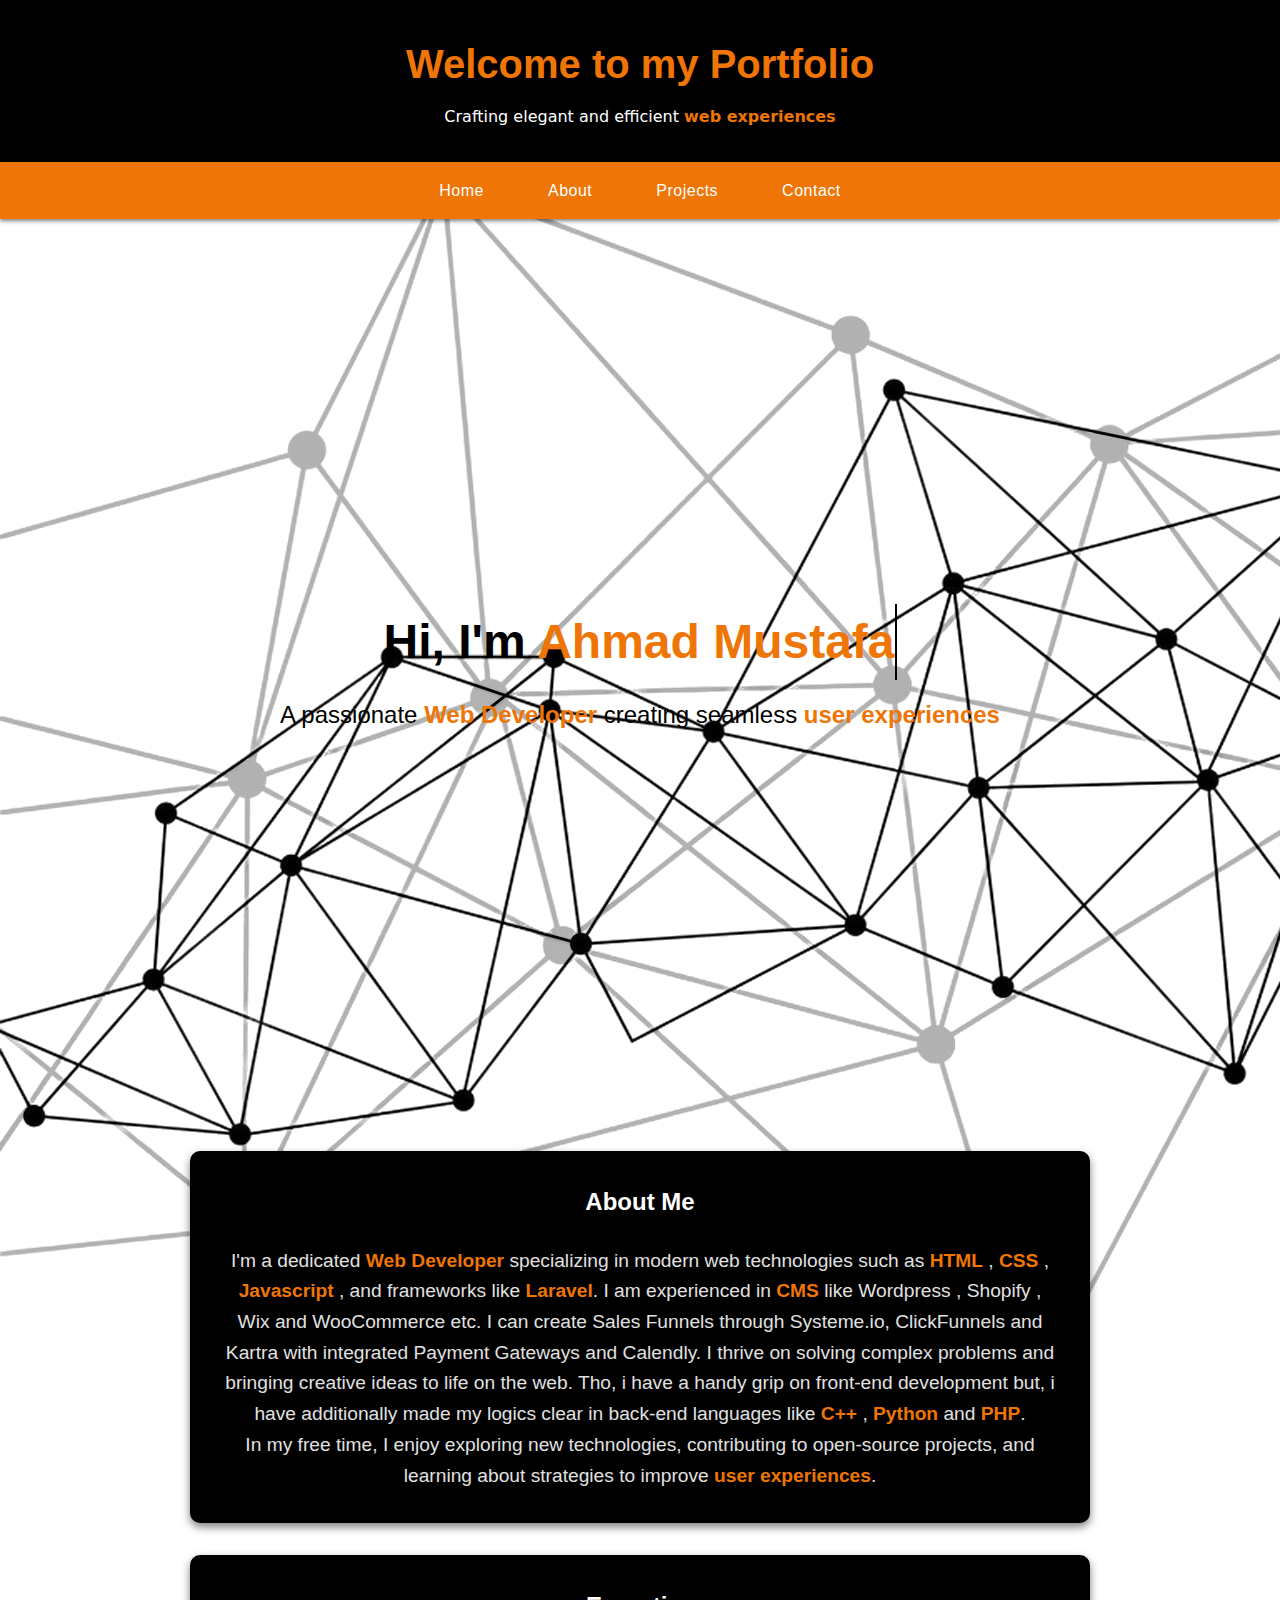
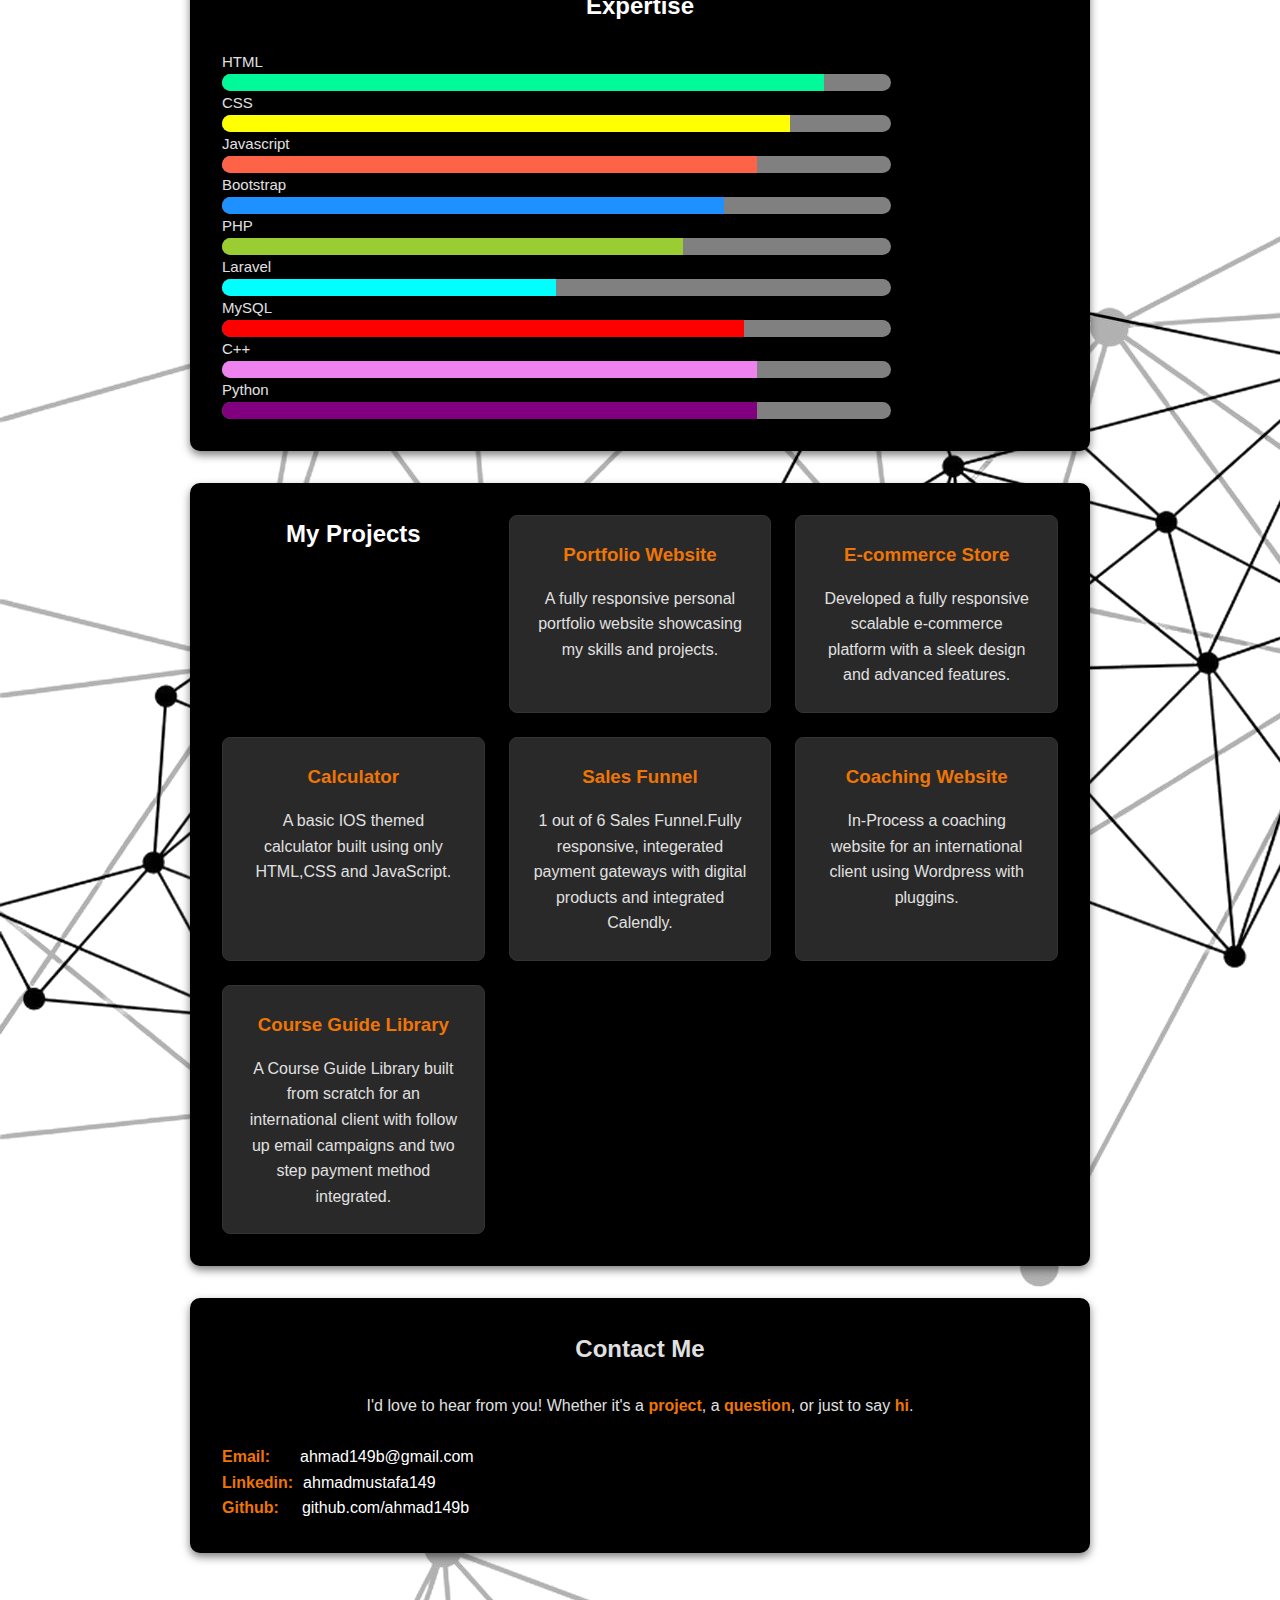
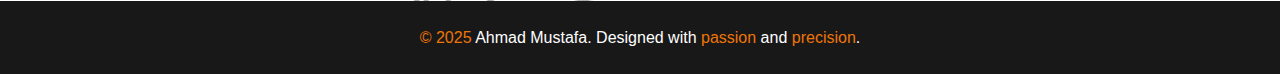
<file: index.html>
<!DOCTYPE html>
<html lang="en">
<head>
    <meta charset="UTF-8">
    <meta name="viewport" content="width=device-width, initial-scale=1.0">
    <link rel="stylesheet" href="https://cdnjs.cloudflare.com/ajax/libs/font-awesome/6.5.1/css/all.min.css">
    <link rel="stylesheet" href="https://unpkg.com/aos@next/dist/aos.css" />
    <link rel="stylesheet" href="style.css">
    <script src="index.js"></script>
    <link rel="icon" type="image/x-icon" href="pics/favicon.png">
    <title>Ahmad's Portfolio</title>
</head>
<body>

<header>
    <h1>Welcome to my Portfolio</h1>
    <p>Crafting elegant and efficient <span class="span2"><b>web experiences</b></span></p>
</header>
<nav>
    <a href="#home">Home</a>
    <a href="#about">About</a>
    <a href="#projects">Projects</a>
    <a href="#contact">Contact</a>
</nav>
<section id="home" class="home">
    <h2 id="name">Hi, I'm <span class="span3">Ahmad Mustafa</span></h2>
    <p>A passionate <span class="span1"><b>Web Developer</b> </span>creating seamless <span class="span2"><b>user experiences</b></span></p>

</section>
<section id="about" class="about">
    <h2>About Me</h2>
    <p>
        I'm a dedicated <span class="span1"><b>Web Developer</b></span> specializing in modern web technologies such as 
        <span class="span1"><b>HTML</b></span> , <span class="span1"><b>CSS</b></span> , <span class="span1"><b>Javascript</b></span> , and frameworks like <span class="span1"><b>Laravel</b></span>. I am experienced in <span class="span2"><b>CMS</b></span> like Wordpress , Shopify , Wix and WooCommerce etc. I can create Sales Funnels through Systeme.io, ClickFunnels and Kartra with integrated Payment Gateways and Calendly. I thrive on solving 
        complex problems and bringing creative ideas to life on the web. Tho, i have a handy grip on front-end development but, i have additionally made my logics clear in back-end languages like <span class="span1"><b>C++</b></span> , <span class="span1"><b>Python</b></span> and <span class="span1"><b>PHP</b></span>.
    </p>
    <p>
        In my free time, I enjoy exploring new technologies, contributing to open-source projects, 
        and learning about strategies to improve <span class="span2"><b>user experiences</b></span>.
    </p>
</section>
<section id="about2" class="about">
    <h2>Expertise</h2>
    <h3>HTML</h3>
    <div class="progress-container">
        <div class="progress-bar1" style="width: 90%;"></div>
    </div>
    <h3>CSS</h3>
    <div class="progress-container">
        <div class="progress-bar2" style="width: 85%;"></div>
    </div>
    <h3>Javascript</h3>
    <div class="progress-container">
        <div class="progress-bar3" style="width: 80%;"></div>
    </div>
    <h3>Bootstrap</h3>
    <div class="progress-container">
        <div class="progress-bar4" style="width: 75%;"></div>
    </div>
    <h3>PHP</h3>
    <div class="progress-container">
        <div class="progress-bar5" style="width: 69%;"></div>
    </div>
    <h3>Laravel</h3>
    <div class="progress-container">
        <div class="progress-bar6" style="width: 50%;"></div>
    </div>
    <h3>MySQL</h3>
    <div class="progress-container">
        <div class="progress-bar7" style="width: 78%;"></div>
    </div>
    <h3>C++</h3>
    <div class="progress-container">
        <div class="progress-bar8" style="width: 80%;"></div>
    </div>
    <h3>Python</h3>
    <div class="progress-container">
        <div class="progress-bar9" style="width: 80%;"></div>
    </div>

</section>
<section id="projects" class="projects">
    <h2>My Projects</h2>
    <div class="project">
        <h3><span class="span4" onclick="openProject('https://ahmad149b.github.io/portfolio/')">Portfolio Website</span></h3>
        <p> A fully responsive personal portfolio website showcasing my skills and projects.</p>
    </div>
    <div class="project" onclick="openProject('https://ahmad149b.github.io/ecom-qasvah/')">
        <h3><span class="span4"> E-commerce Store</span></h3>
        <p>Developed a fully responsive scalable e-commerce platform with a sleek design and advanced features.</p>
    </div>
    <div class="project" onclick="openProject('https://ahmad149b.github.io/calc-html-css-js/')">
        <h3><span class="span4">Calculator</span></h3>
        <p> A basic IOS themed calculator built using only HTML,CSS and JavaScript.</p>
    </div>
      <div class="project" onclick="openProject('https://body.xperiencechange.de/3e9c0cd8')">
        <h3><span class="span4">Sales Funnel</span> </h3>
        <p>1 out of 6 Sales Funnel.Fully responsive, integerated payment gateways with digital products and integrated Calendly.</p>
    </div>
    
    <div class="project" onclick="openProject('https://xperiencechange.de/')">
        <h3><span class="span4">Coaching Website</span></h3>
        <p>In-Process a coaching website for an international client using Wordpress with pluggins.</p>
    </div>
    <div class="project" onclick="openProject('https://body.xperiencechange.de/a3394bed')">
        <h3><span class="span4">Course Guide Library</span> </h3>
        <p>A Course Guide Library built from scratch for an international client with follow up email campaigns and two step payment method integrated.</p>
    </div>
</section>

<section id="contact" class="contact">
    <h2>Contact Me</h2>
    <p style="text-align: center;">I'd love to hear from you! Whether it's a <span class="span1"><b> project</b></span>, a <span class="span1"><b>question</b></span>, or just to say <span class="span1"><b>hi</b></span>.</p>
    <br><p><span class="span4" style="padding-right:30px ;"><b>Email:</b></span><a href="mailto:ahmad149b@gmail.com">ahmad149b@gmail.com</a></p>
    <p><span class="span4" style="padding-right:10px ;"><b>Linkedin:</b></span><a href="https://linkedin.com/in/ahmadmustafa149" target="_blank">ahmadmustafa149</a></p>
    <p><span class="span4" style="padding-right:23px ;"><b>Github:</b></span><a href="https://github.com/ahmad149b" target="_blank">github.com/ahmad149b</a></p>
</section>
<footer>
    <p><span class="span1"> &copy; 2025</span> Ahmad Mustafa. Designed with <span class="span2">passion</span> and <span class="span2">precision</span>.</p>
</footer>
</body>
</html>
</file>
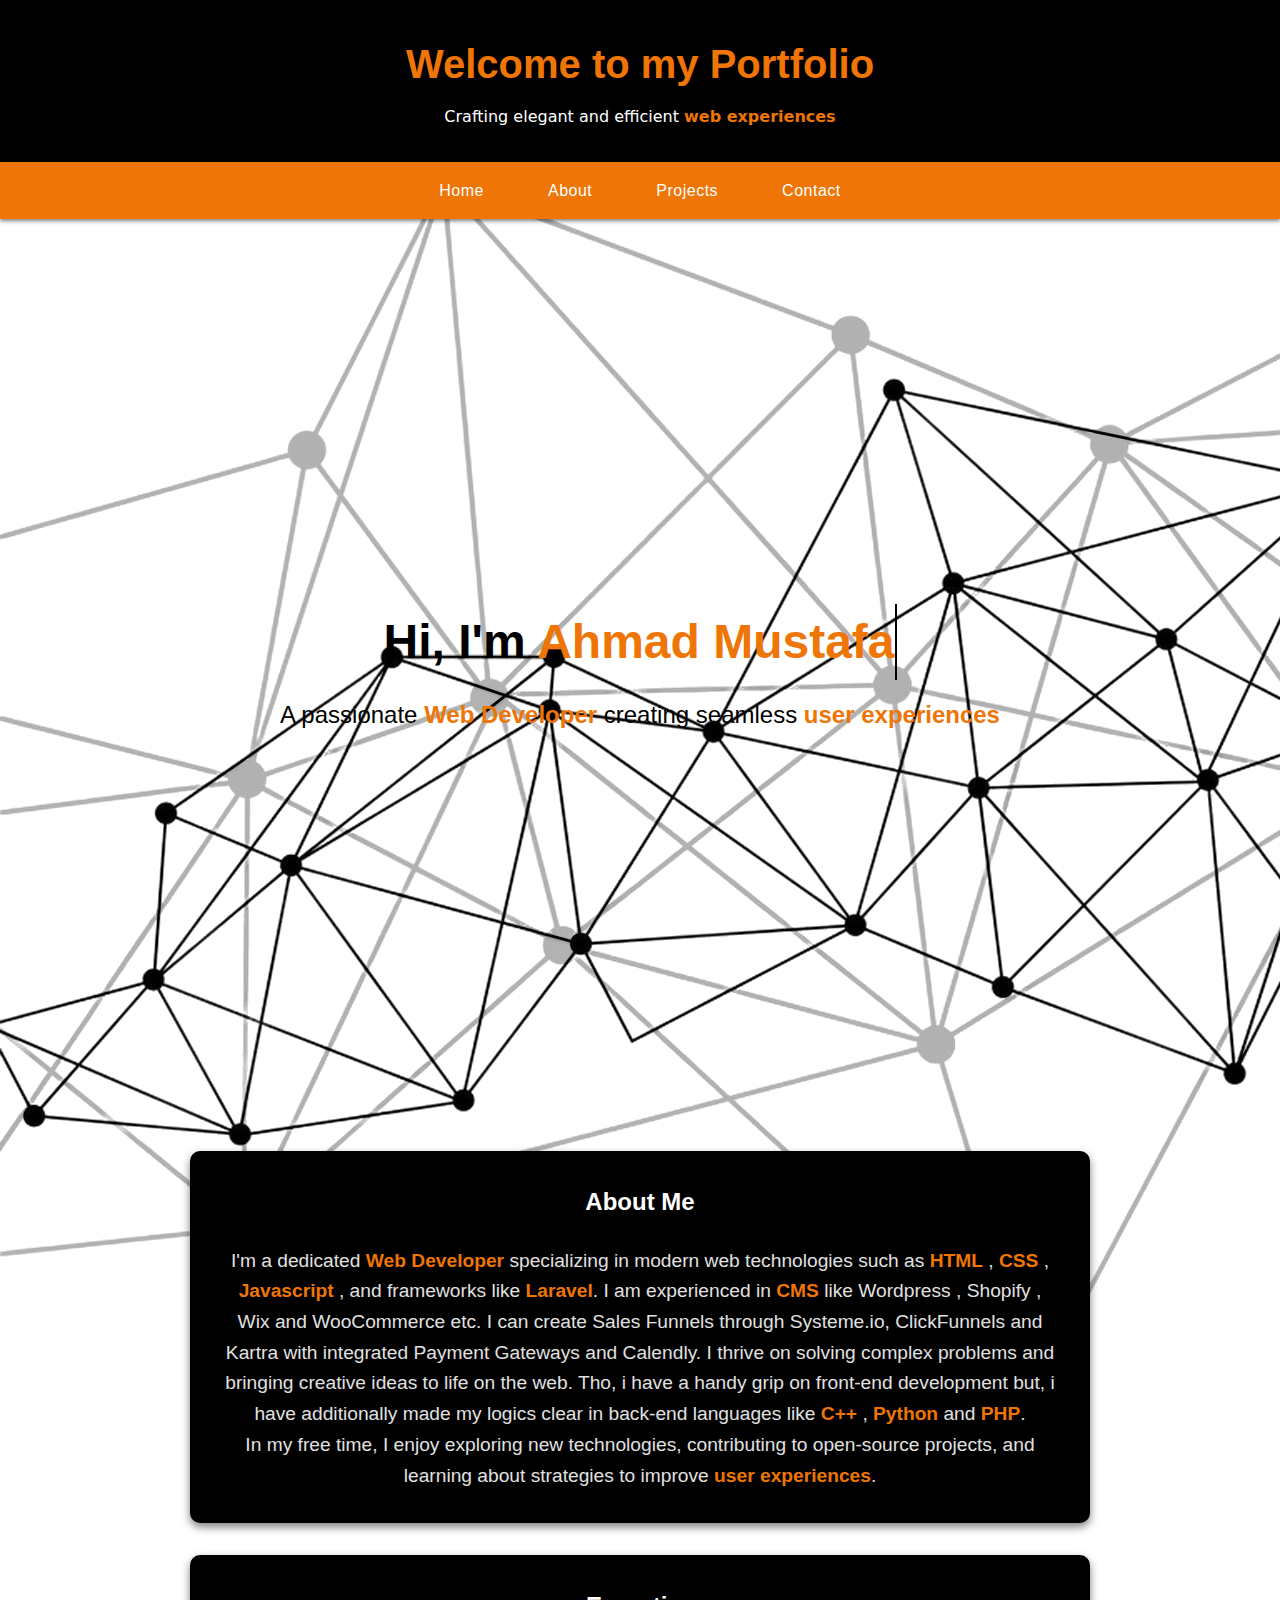
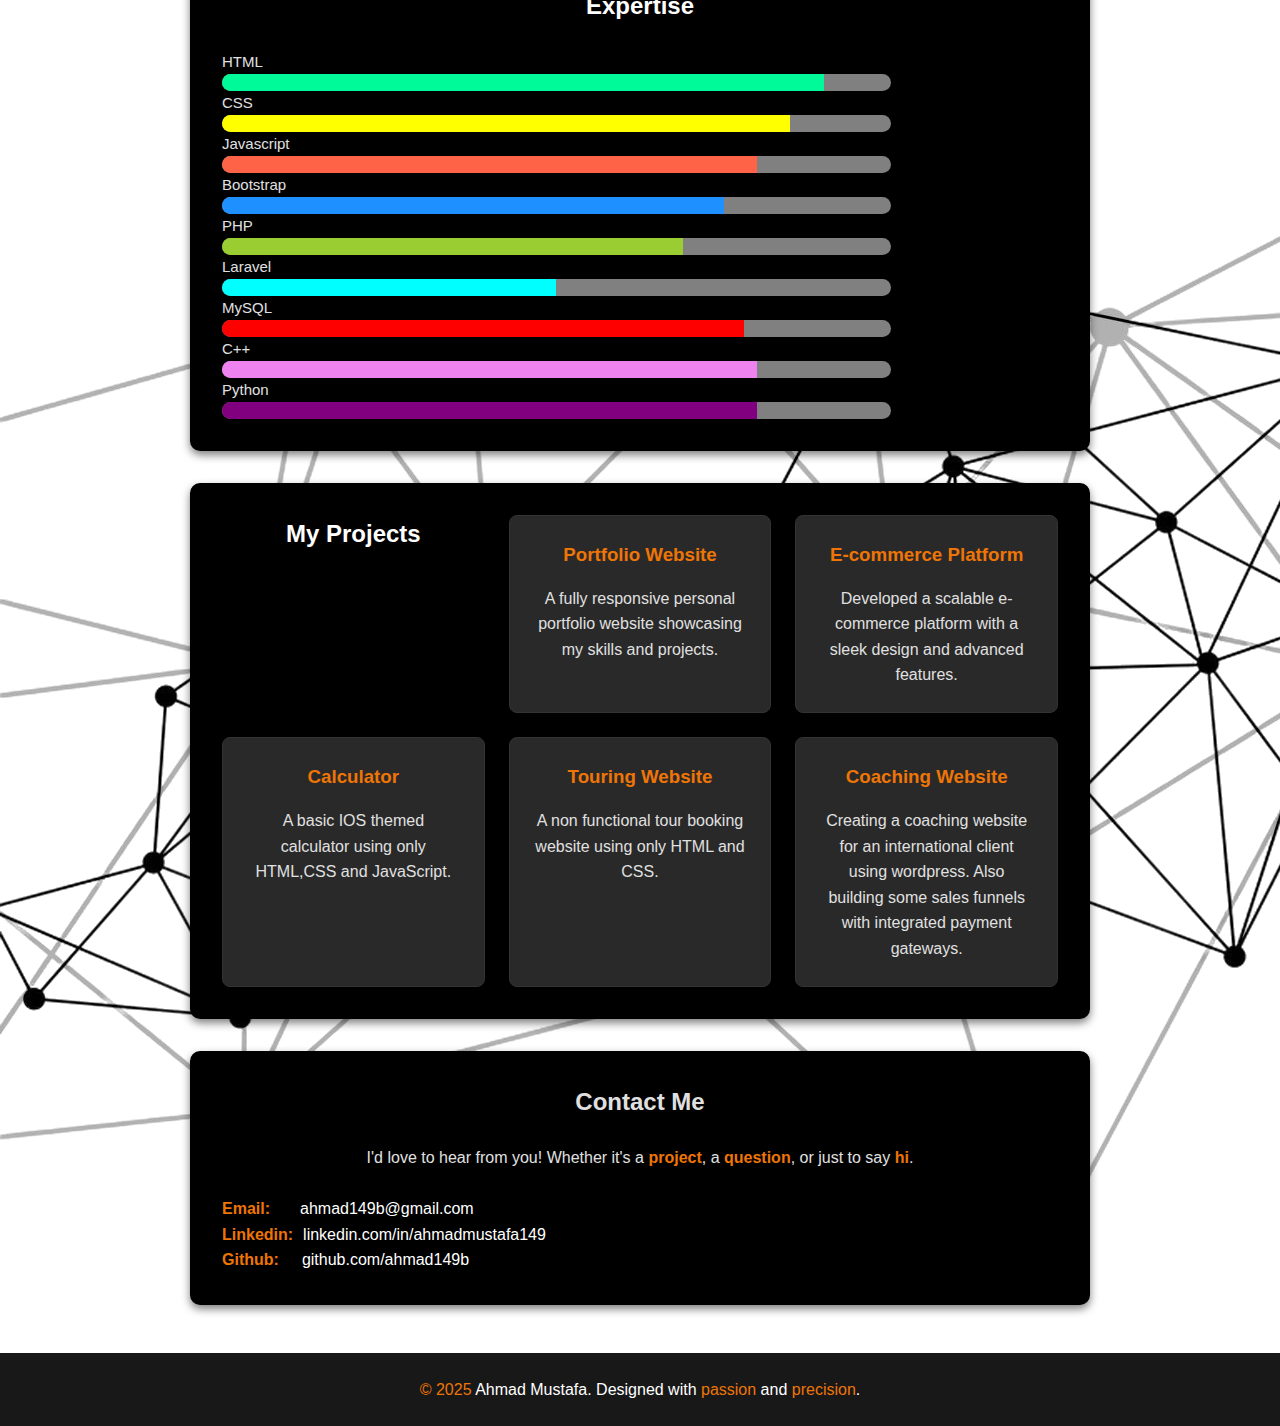
<file: Portfolio/index.html>
<!DOCTYPE html>
<html lang="en">
<head>
    <meta charset="UTF-8">
    <meta name="viewport" content="width=device-width, initial-scale=1.0">
    <link rel="stylesheet" href="https://cdnjs.cloudflare.com/ajax/libs/font-awesome/6.5.1/css/all.min.css">
    <link rel="stylesheet" href="https://unpkg.com/aos@next/dist/aos.css" />
    <link rel="stylesheet" href="style.css">
    <link rel="icon" type="image/x-icon" href="pics/favicon.png">
    <title>Ahmad's Portfolio</title>
</head>
<body>

<header>
    <h1>Welcome to my Portfolio</h1>
    <p>Crafting elegant and efficient <span class="span2"><b>web experiences</b></span></p>
</header>
<nav>
    <a href="#home">Home</a>
    <a href="#about">About</a>
    <a href="#projects">Projects</a>
    <a href="#contact">Contact</a>
</nav>
<section id="home" class="home">
    <h2 id="name">Hi, I'm <span class="span3">Ahmad Mustafa</span></h2>
    <p>A passionate <span class="span1"><b>Web Developer</b> </span>creating seamless <span class="span2"><b>user experiences</b></span></p>

</section>
<section id="about" class="about">
    <h2>About Me</h2>
    <p>
        I'm a dedicated <span class="span1"><b>Web Developer</b></span> specializing in modern web technologies such as 
        <span class="span1"><b>HTML</b></span> , <span class="span1"><b>CSS</b></span> , <span class="span1"><b>Javascript</b></span> , and frameworks like <span class="span1"><b>Laravel</b></span>. I am experienced in <span class="span2"><b>CMS</b></span> like Wordpress , Shopify , Wix and WooCommerce etc. I can create Sales Funnels through Systeme.io, ClickFunnels and Kartra with integrated Payment Gateways and Calendly. I thrive on solving 
        complex problems and bringing creative ideas to life on the web. Tho, i have a handy grip on front-end development but, i have additionally made my logics clear in back-end languages like <span class="span1"><b>C++</b></span> , <span class="span1"><b>Python</b></span> and <span class="span1"><b>PHP</b></span>.
    </p>
    <p>
        In my free time, I enjoy exploring new technologies, contributing to open-source projects, 
        and learning about strategies to improve <span class="span2"><b>user experiences</b></span>.
    </p>
</section>
<section id="about2" class="about">
    <h2>Expertise</h2>
    <h3>HTML</h3>
    <div class="progress-container">
        <div class="progress-bar1" style="width: 90%;"></div>
    </div>
    <h3>CSS</h3>
    <div class="progress-container">
        <div class="progress-bar2" style="width: 85%;"></div>
    </div>
    <h3>Javascript</h3>
    <div class="progress-container">
        <div class="progress-bar3" style="width: 80%;"></div>
    </div>
    <h3>Bootstrap</h3>
    <div class="progress-container">
        <div class="progress-bar4" style="width: 75%;"></div>
    </div>
    <h3>PHP</h3>
    <div class="progress-container">
        <div class="progress-bar5" style="width: 69%;"></div>
    </div>
    <h3>Laravel</h3>
    <div class="progress-container">
        <div class="progress-bar6" style="width: 50%;"></div>
    </div>
    <h3>MySQL</h3>
    <div class="progress-container">
        <div class="progress-bar7" style="width: 78%;"></div>
    </div>
    <h3>C++</h3>
    <div class="progress-container">
        <div class="progress-bar8" style="width: 80%;"></div>
    </div>
    <h3>Python</h3>
    <div class="progress-container">
        <div class="progress-bar9" style="width: 80%;"></div>
    </div>

</section>
<section id="projects" class="projects">
    <h2>My Projects</h2>
    <div class="project">
        <h3><span class="span4">Portfolio Website</span></h3>
        <p> A fully responsive personal portfolio website showcasing my skills and projects.</p>
    </div>
    <div class="project">
        <h3><span class="span4">E-commerce Platform</span></h3>
        <p>Developed a scalable e-commerce platform with a sleek design and advanced features.</p>
    </div>
    <div class="project">
        <h3><span class="span4">Calculator</span></h3>
        <p>A basic IOS themed calculator using only HTML,CSS and JavaScript.</p>
    </div>
    <div class="project">
        <h3><span class="span4">Touring Website</span> </h3>
        <p>A non functional tour booking website using only HTML and CSS.</p>
    </div>
    <div class="project">
        <h3><span class="span4">Coaching Website</span></h3>
        <p>Creating a coaching website for an international client using wordpress. Also building some sales funnels with integrated payment gateways.</p>
    </div>
</section>

<section id="contact" class="contact">
    <h2>Contact Me</h2>
    <p style="text-align: center;">I'd love to hear from you! Whether it's a <span class="span1"><b> project</b></span>, a <span class="span1"><b>question</b></span>, or just to say <span class="span1"><b>hi</b></span>.</p>
    <br><p><span class="span4" style="padding-right:30px ;"><b>Email:</b></span><a href="mailto:ahmad149b@gmail.com">ahmad149b@gmail.com</a></p>
    <p><span class="span4" style="padding-right:10px ;"><b>Linkedin:</b></span><a href="https://linkedin.com/in/ahmadmustafa149" target="_blank">linkedin.com/in/ahmadmustafa149</a></p>
    <p><span class="span4" style="padding-right:23px ;"><b>Github:</b></span><a href="https://github.com/ahmad149b" target="_blank">github.com/ahmad149b</a></p>
</section>
<footer>
    <p><span class="span1"> &copy; 2025</span> Ahmad Mustafa. Designed with <span class="span2">passion</span> and <span class="span2">precision</span>.</p>
</footer>
</body>
</html>
</file>
<file: style.css>
* {
    margin: 0;
    padding: 0;
    box-sizing: border-box;
}

body {
    font-family: 'Roboto', sans-serif;
    line-height: 1.6;
    color: #e0e0e0;
    background-color: #fff;
    overflow-x: hidden;
    background-image: url('pics/background..png');
    background-repeat: repeat-y;
    background-size: auto;
}

header {
    /*background: linear-gradient(135deg, #1f1f1f, #2c2c2c);*/
    background-color: #000;
    color: #fff;
    padding: 2rem 0;
    text-align: center;
    position: sticky;
    top: 0;
    z-index: 1000;
}

header h1 {
    color: #EE7506;
    font-size: 2.5rem;
    margin-bottom: 0.5rem;
   /* text-shadow:   0 0 5px #fff,
    0 0 5px rgb(185, 185, 185),
    0 0 7px rgb(185, 185, 185),
    0 0 7px rgb(185, 185, 185);/*
    0 0 7px #000000,
    0 0 7px #000000,
    0 0 7px #000000,
    0 0 7px #000000;*/
}
header p {
    font-family: system-ui, -apple-system, BlinkMacSystemFont, 'Segoe UI', Roboto, Oxygen, Ubuntu, Cantarell, 'Open Sans', 'Helvetica Neue', sans-serif;
}

nav {
    display: flex;
    justify-content: center;
    background: #EE7506;
    box-shadow: 0 2px 4px rgba(0, 0, 0, 0.5);
}

nav a {
   /* color: #a0a0a0;
    text-decoration: none;
    padding: 1rem 2rem;
    display: block;
    font-weight: bold;
    transition: color 0.3s;
    */
    font-family:'Roboto', sans-serif ;
    position: relative;
    display: block;
    text-decoration: none;
    font-weight: 300;
    color: #fff;
    letter-spacing: 0.5px;
    padding: 1rem 2rem;
    transition: color 0.3s;

}
nav a:after{
    content: "";
    position: absolute;
    background-color: #000;
    height: 2px;
    width: 0;
    left: 0;
    bottom: 0px;
    transition: 0.3s;

}

nav a:hover {
    color: #000;
}
nav a:hover::after{
    width: 100%;
}

section {
    padding: 4rem 2rem;
    text-align: center;
}

.home {
   /* background: linear-gradient(135deg, #282828, #1f1f1f);*/
    color: #000;
    height: 100vh;
    display: flex;
    justify-content: center;
    align-items: center;
    flex-direction: column;
    animation: fadeIn 1s ease-in-out;
}

.home h2 {
    font-size: 3rem;
    max-width: max-content;
}
#name{
    margin: 0 auto;
    white-space:nowrap;
    border-right: 2px solid;
    overflow: hidden;
    animation: 
    typing 3.5s steps(40, end) infinite,
    blink-caret .75s step-end infinite;
}

/* The typing effect */
@keyframes typing {
  from { width: 0 }
  to { width: 100% }
}

/* The typewriter cursor effect */
@keyframes blink-caret {
  from, to { border-color: transparent }
  50% { border-color: #000; }
}

.span1{
    color: #EE7506;
}
.span2{
    color:#EE7506;
}
.span3{
    color: #EE7506;
    text-shadow:   0 0 5px #fff,
    /*0 0 5px rgb(129, 18, 18),
    0 0 7px rgb(129, 18, 18),
    0 0 7px rgb(129, 18, 18),
    0 0 7px #000000,
    0 0 7px #000000,
    0 0 7px #000000,
    0 0 7px #000000;*/
}
.span4{
    color: #EE7506;
    
}

.home p {
    font-size: 1.5rem;
    margin-top: 1rem;
}

.about, .projects, .contact {
    margin: 2rem auto;
    max-width: 900px;
    background: #000;
    border-radius: 10px;
    padding: 2rem;
    box-shadow: 0 4px 8px rgba(0, 0, 0, 0.5);
    animation: slideIn 1s ease-out;
}

.about h2, .projects h2, .contact h2 {
    margin-bottom: 1.5rem;
}
.about h2{
    color:#fff;
}


.about p {
    font-size: 1.2rem;
}

.projects {
    display: grid;
    grid-template-columns: repeat(auto-fit, minmax(250px, 1fr));
    gap: 1.5rem;
}
.projects h2{
    color:#fff;
}

.project {
   
    background: #292929;
    border: 1px solid #333;
    border-radius: 8px;
    padding: 1.5rem;
    box-shadow: 0 4px 6px rgba(0, 0, 0, 0.1);
    transition: transform 0.2s, box-shadow 0.3s;
}

.project:hover {
    transform: scale(1.05);
    box-shadow: 0 6px 10px rgba(0, 0, 0, 0.3);
    color: #EE7506;
    cursor: pointer;
}

.project h3 {
    margin-bottom: 1rem;
    color: #fff;
}

footer {
    background: #181818;
    color: white;
    text-align: center;
    padding: 1.5rem 0;
    margin-top: 3rem;
}

@keyframes fadeIn {
    from {
        opacity: 0;
    }
    to {
        opacity: 1;
    }
}

@keyframes slideIn {
    from {
        transform: translateY(50px);
        opacity: 0;
    }
    to {
        transform: translateY(0);
        opacity: 1;
    }
}

@media screen and (max-width: 768px) {
    header h1 {
        font-size: 2rem;
    }

    nav a {
        padding: 0.5rem 1rem;
    }

    .home h2 {
        font-size: 2rem;
    }

    .home p {
        font-size: 1.2rem;
    }

    .about, .projects, .contact {
        padding: 1rem;
    }

    .projects {
        grid-template-columns: repeat(auto-fit, minmax(200px, 1fr));
    }
}

@media screen and (max-width: 480px) {
     header h1{
        font-size: 30px ;
    }
    nav {
        flex-direction: column;
        text-align: center;
    }

    nav a {
        padding: 0.5rem;
    }

    .home h2 {
        font-size: 1.8rem;
    }

    .home p {
        font-size: 1rem;
    }

    .projects {
        grid-template-columns: 1fr;
    }
}

.progress-container {
    width: 80%;
    height: 17px;
    background-color: gray;
    border-radius: 15px;
    overflow: hidden;
    box-shadow: 0 4px 6px rgba(0, 0, 0, 0.1);
  }
  
  .progress-bar1{
    height: 100%;
    background-color: mediumspringgreen;
    transition: width 0.4s ease;
  }
  .progress-bar2{
    height: 100%;
    background-color: yellow;
    transition: width 0.4s ease;
  }
  .progress-bar3{
    height: 100%;
    background-color: tomato;
    transition: width 0.4s ease;
  }
  .progress-bar4{
    height: 100%;
    background-color: dodgerblue;
    transition: width 0.4s ease;
  }
  .progress-bar5{
    height: 100%;
    background-color: yellowgreen;
    transition: width 0.4s ease;
  }
  .progress-bar6{
    height: 100%;
    background-color: aqua;
    transition: width 0.4s ease;
  }
  .progress-bar7{
    height: 100%;
    background-color: red;
    transition: width 0.4s ease;
  }
  .progress-bar8{
    height: 100%;
    background-color: violet;
    transition: width 0.4s ease;
  }
  .progress-bar9{
    height: 100%;
    background-color: purple;
    transition: width 0.4s ease;
  }


  #about2 h3{
    text-align: left;
    font-weight: 100;
    font-size: 15px;
  }
  #contact h2{
    color: #fff"
  }

  #contact p{
    text-align: left;
  }
  #contact a{
    text-decoration: none;
    color:#fff
  }
  #contact a:hover{
    color: #4A4A4A;
  }
</file>
<file: Portfolio/style.css>
* {
    margin: 0;
    padding: 0;
    box-sizing: border-box;
}

body {
    font-family: 'Roboto', sans-serif;
    line-height: 1.6;
    color: #e0e0e0;
    background-color: #fff;
    overflow-x: hidden;
    background-image: url('pics/background..png');
    background-repeat: repeat-y;
    background-size: auto;
}

header {
    /*background: linear-gradient(135deg, #1f1f1f, #2c2c2c);*/
    background-color: #000;
    color: #fff;
    padding: 2rem 0;
    text-align: center;
    position: sticky;
    top: 0;
    z-index: 1000;
}

header h1 {
    color: #EE7506;
    font-size: 2.5rem;
    margin-bottom: 0.5rem;
   /* text-shadow:   0 0 5px #fff,
    0 0 5px rgb(185, 185, 185),
    0 0 7px rgb(185, 185, 185),
    0 0 7px rgb(185, 185, 185);/*
    0 0 7px #000000,
    0 0 7px #000000,
    0 0 7px #000000,
    0 0 7px #000000;*/
}
header p {
    font-family: system-ui, -apple-system, BlinkMacSystemFont, 'Segoe UI', Roboto, Oxygen, Ubuntu, Cantarell, 'Open Sans', 'Helvetica Neue', sans-serif;
}

nav {
    display: flex;
    justify-content: center;
    background: #EE7506;
    box-shadow: 0 2px 4px rgba(0, 0, 0, 0.5);
}

nav a {
   /* color: #a0a0a0;
    text-decoration: none;
    padding: 1rem 2rem;
    display: block;
    font-weight: bold;
    transition: color 0.3s;
    */
    font-family:'Roboto', sans-serif ;
    position: relative;
    display: block;
    text-decoration: none;
    font-weight: 300;
    color: #fff;
    letter-spacing: 0.5px;
    padding: 1rem 2rem;
    transition: color 0.3s;

}
nav a:after{
    content: "";
    position: absolute;
    background-color: #000;
    height: 2px;
    width: 0;
    left: 0;
    bottom: 0px;
    transition: 0.3s;

}

nav a:hover {
    color: #000;
}
nav a:hover::after{
    width: 100%;
}

section {
    padding: 4rem 2rem;
    text-align: center;
}

.home {
   /* background: linear-gradient(135deg, #282828, #1f1f1f);*/
    color: #000;
    height: 100vh;
    display: flex;
    justify-content: center;
    align-items: center;
    flex-direction: column;
    animation: fadeIn 1s ease-in-out;
}

.home h2 {
    font-size: 3rem;
    max-width: max-content;
}
#name{
    margin: 0 auto;
    white-space:nowrap;
    border-right: 2px solid;
    overflow: hidden;
    animation: 
    typing 3.5s steps(40, end) infinite,
    blink-caret .75s step-end infinite;
}

/* The typing effect */
@keyframes typing {
  from { width: 0 }
  to { width: 100% }
}

/* The typewriter cursor effect */
@keyframes blink-caret {
  from, to { border-color: transparent }
  50% { border-color: #000; }
}

.span1{
    color: #EE7506;
}
.span2{
    color:#EE7506;
}
.span3{
    color: #EE7506;
    text-shadow:   0 0 5px #fff,
    /*0 0 5px rgb(129, 18, 18),
    0 0 7px rgb(129, 18, 18),
    0 0 7px rgb(129, 18, 18),
    0 0 7px #000000,
    0 0 7px #000000,
    0 0 7px #000000,
    0 0 7px #000000;*/
}
.span4{
    color: #EE7506;
    
}

.home p {
    font-size: 1.5rem;
    margin-top: 1rem;
}

.about, .projects, .contact {
    margin: 2rem auto;
    max-width: 900px;
    background: #000;
    border-radius: 10px;
    padding: 2rem;
    box-shadow: 0 4px 8px rgba(0, 0, 0, 0.5);
    animation: slideIn 1s ease-out;
}

.about h2, .projects h2, .contact h2 {
    margin-bottom: 1.5rem;
}
.about h2{
    color:#fff;
}


.about p {
    font-size: 1.2rem;
}

.projects {
    display: grid;
    grid-template-columns: repeat(auto-fit, minmax(250px, 1fr));
    gap: 1.5rem;
}
.projects h2{
    color:#fff;
}

.project {
    background: #292929;
    border: 1px solid #333;
    border-radius: 8px;
    padding: 1.5rem;
    box-shadow: 0 4px 6px rgba(0, 0, 0, 0.1);
    transition: transform 0.2s, box-shadow 0.3s;
}

.project:hover {
    transform: scale(1.05);
    box-shadow: 0 6px 10px rgba(0, 0, 0, 0.3);
    color: #EE7506;
    cursor: pointer;
}

.project h3 {
    margin-bottom: 1rem;
    color: #fff;
}

footer {
    background: #181818;
    color: white;
    text-align: center;
    padding: 1.5rem 0;
    margin-top: 3rem;
}

@keyframes fadeIn {
    from {
        opacity: 0;
    }
    to {
        opacity: 1;
    }
}

@keyframes slideIn {
    from {
        transform: translateY(50px);
        opacity: 0;
    }
    to {
        transform: translateY(0);
        opacity: 1;
    }
}

@media screen and (max-width: 768px) {
    header h1 {
        font-size: 2rem;
    }

    nav a {
        padding: 0.5rem 1rem;
    }

    .home h2 {
        font-size: 2rem;
    }

    .home p {
        font-size: 1.2rem;
    }

    .about, .projects, .contact {
        padding: 1rem;
    }

    .projects {
        grid-template-columns: repeat(auto-fit, minmax(200px, 1fr));
    }
}

@media screen and (max-width: 480px) {
    nav {
        flex-direction: column;
    }

    nav a {
        padding: 0.5rem;
    }

    .home h2 {
        font-size: 1.8rem;
    }

    .home p {
        font-size: 1rem;
    }

    .projects {
        grid-template-columns: 1fr;
    }
}

.progress-container {
    width: 80%;
    height: 17px;
    background-color: gray;
    border-radius: 15px;
    overflow: hidden;
    box-shadow: 0 4px 6px rgba(0, 0, 0, 0.1);
  }
  
  .progress-bar1{
    height: 100%;
    background-color: mediumspringgreen;
    transition: width 0.4s ease;
  }
  .progress-bar2{
    height: 100%;
    background-color: yellow;
    transition: width 0.4s ease;
  }
  .progress-bar3{
    height: 100%;
    background-color: tomato;
    transition: width 0.4s ease;
  }
  .progress-bar4{
    height: 100%;
    background-color: dodgerblue;
    transition: width 0.4s ease;
  }
  .progress-bar5{
    height: 100%;
    background-color: yellowgreen;
    transition: width 0.4s ease;
  }
  .progress-bar6{
    height: 100%;
    background-color: aqua;
    transition: width 0.4s ease;
  }
  .progress-bar7{
    height: 100%;
    background-color: red;
    transition: width 0.4s ease;
  }
  .progress-bar8{
    height: 100%;
    background-color: violet;
    transition: width 0.4s ease;
  }
  .progress-bar9{
    height: 100%;
    background-color: purple;
    transition: width 0.4s ease;
  }


  #about2 h3{
    text-align: left;
    font-weight: 100;
    font-size: 15px;
  }
  #contact h2{
    color: #fff"
  }

  #contact p{
    text-align: left;
  }
  #contact a{
    text-decoration: none;
    color:#fff
  }
  #contact a:hover{
    color: #4A4A4A;
  }
</file>
